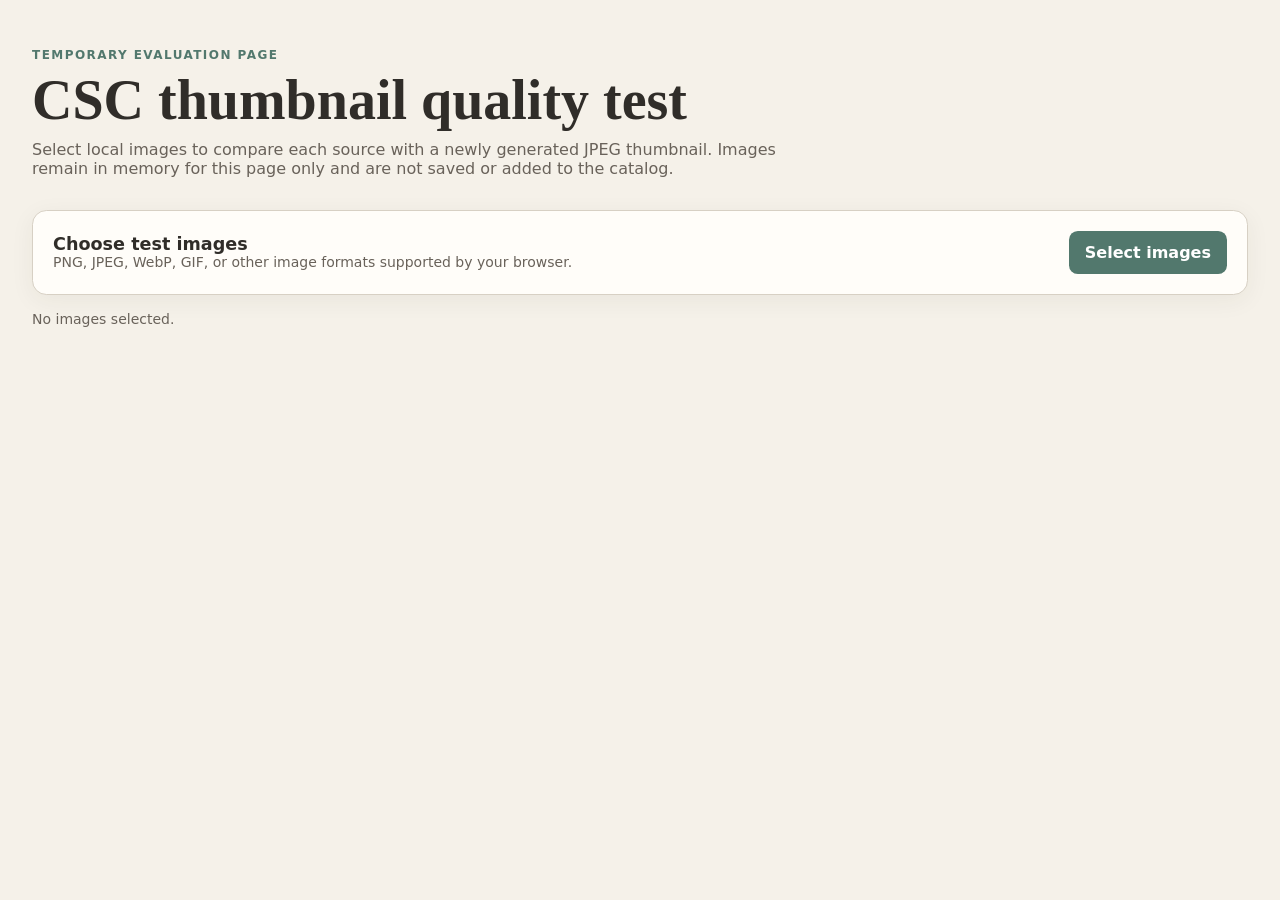
<file: thumbnail-test.html>
<!doctype html>
<html lang="en">
  <head>
    <meta charset="utf-8">
    <meta name="viewport" content="width=device-width, initial-scale=1">
    <title>CSC Thumbnail Quality Test</title>
    <link rel="stylesheet" href="css/thumbnail-test.css">
  </head>
  <body>
    <main>
      <header class="page-header">
        <p class="eyebrow">Temporary evaluation page</p>
        <h1>CSC thumbnail quality test</h1>
        <p>
          Select local images to compare each source with a newly generated JPEG thumbnail.
          Images remain in memory for this page only and are not saved or added to the catalog.
        </p>
      </header>

      <section class="picker" aria-labelledby="picker-title">
        <div>
          <h2 id="picker-title">Choose test images</h2>
          <p>PNG, JPEG, WebP, GIF, or other image formats supported by your browser.</p>
        </div>
        <label class="file-button">
          Select images
          <input id="image-files" type="file" accept="image/*" multiple>
        </label>
      </section>

      <p id="status" class="status" role="status" aria-live="polite">
        No images selected.
      </p>
      <section id="comparisons" class="comparisons" aria-label="Thumbnail comparisons"></section>
    </main>

    <template id="comparison-template">
      <article class="comparison">
        <header class="comparison-header">
          <div>
            <h2 data-file-name></h2>
            <p data-size-change></p>
          </div>
        </header>

        <div class="comparison-grid">
          <section class="image-panel">
            <h3>Original</h3>
            <p class="metadata" data-original-metadata></p>
            <div class="image-stage original-stage">
              <img data-original-image alt="">
            </div>
          </section>

          <section class="image-panel">
            <h3>Generated thumbnail</h3>
            <p class="metadata" data-thumbnail-metadata></p>
            <div class="image-stage thumbnail-stage">
              <img data-thumbnail-image alt="">
            </div>

            <div class="card-preview-group">
              <div>
                <h4>Approximate Paper Library card size</h4>
                <p>120 × 77px display frame</p>
              </div>
              <div class="card-preview">
                <img data-card-image alt="">
              </div>
            </div>
          </section>
        </div>
      </article>
    </template>

    <script type="module" src="js/thumbnail-test.js"></script>
  </body>
</html>
</file>
<file: css/thumbnail-test.css>
:root {
  color-scheme: light;
  font-family: Inter, ui-sans-serif, system-ui, -apple-system, BlinkMacSystemFont, "Segoe UI", sans-serif;
  color: #302d29;
  background: #f5f1e9;
}

* {
  box-sizing: border-box;
}

body {
  margin: 0;
}

main {
  width: min(76rem, calc(100% - 2rem));
  margin: 0 auto;
  padding: 3rem 0 5rem;
}

h1,
h2,
h3,
h4,
p {
  margin-top: 0;
}

.page-header {
  max-width: 48rem;
  margin-bottom: 2rem;
}

.page-header h1 {
  margin-bottom: 0.75rem;
  font-family: Georgia, "Times New Roman", serif;
  font-size: clamp(2rem, 5vw, 3.5rem);
  line-height: 1;
}

.page-header > p:last-child,
.picker p,
.status,
.metadata,
.card-preview-group p {
  color: #69625a;
}

.eyebrow {
  margin-bottom: 0.6rem;
  color: #52786d;
  font-size: 0.75rem;
  font-weight: 800;
  letter-spacing: 0.12em;
  text-transform: uppercase;
}

.picker {
  display: flex;
  align-items: center;
  justify-content: space-between;
  gap: 1.5rem;
  padding: 1.25rem;
  border: 1px solid #d7d0c4;
  border-radius: 0.9rem;
  background: #fffdf9;
  box-shadow: 0 0.35rem 1.5rem rgba(48, 45, 41, 0.06);
}

.picker h2,
.picker p,
.comparison-header p,
.card-preview-group h4,
.card-preview-group p {
  margin-bottom: 0;
}

.picker h2 {
  font-size: 1.1rem;
}

.picker p,
.status,
.metadata,
.comparison-header p,
.card-preview-group p {
  font-size: 0.875rem;
}

.file-button {
  flex: none;
  padding: 0.75rem 1rem;
  border-radius: 0.55rem;
  color: white;
  background: #52786d;
  font-weight: 750;
  cursor: pointer;
}

.file-button:hover {
  background: #3f6259;
}

.file-button:focus-within {
  outline: 3px solid rgba(82, 120, 109, 0.35);
  outline-offset: 3px;
}

.file-button input {
  position: absolute;
  width: 1px;
  height: 1px;
  overflow: hidden;
  clip: rect(0 0 0 0);
  clip-path: inset(50%);
}

.status {
  margin: 1rem 0;
}

.comparisons {
  display: grid;
  gap: 1.5rem;
}

.comparison {
  overflow: hidden;
  border: 1px solid #d7d0c4;
  border-radius: 0.9rem;
  background: #fffdf9;
}

.comparison-header {
  padding: 1rem 1.25rem;
  border-bottom: 1px solid #e5ded3;
}

.comparison-header h2 {
  margin-bottom: 0.2rem;
  overflow-wrap: anywhere;
  font-size: 1.1rem;
}

.comparison-grid {
  display: grid;
  grid-template-columns: repeat(2, minmax(0, 1fr));
}

.image-panel {
  min-width: 0;
  padding: 1.25rem;
}

.image-panel + .image-panel {
  border-left: 1px solid #e5ded3;
}

.image-panel h3 {
  margin-bottom: 0.25rem;
  font-size: 1rem;
}

.metadata {
  min-height: 1.3rem;
  margin-bottom: 0.8rem;
  font-variant-numeric: tabular-nums;
}

.image-stage {
  display: grid;
  place-items: center;
  min-height: 26rem;
  overflow: auto;
  border: 1px solid #ddd6cb;
  border-radius: 0.5rem;
  background:
    linear-gradient(45deg, #eeeae3 25%, transparent 25%),
    linear-gradient(-45deg, #eeeae3 25%, transparent 25%),
    linear-gradient(45deg, transparent 75%, #eeeae3 75%),
    linear-gradient(-45deg, transparent 75%, #eeeae3 75%),
    #faf8f4;
  background-position: 0 0, 0 8px, 8px -8px, -8px 0;
  background-size: 16px 16px;
}

.image-stage img {
  display: block;
}

.original-stage img {
  max-width: 100%;
  max-height: 32rem;
  object-fit: contain;
}

.thumbnail-stage img {
  width: auto;
  height: auto;
  max-width: 100%;
}

.card-preview-group {
  display: flex;
  align-items: center;
  justify-content: space-between;
  gap: 1rem;
  margin-top: 1rem;
  padding: 1rem;
  border-radius: 0.5rem;
  background: #f2eee7;
}

.card-preview-group h4 {
  font-size: 0.875rem;
}

.card-preview {
  flex: none;
  width: 120px;
  height: 77px;
  overflow: hidden;
  border: 1px solid rgba(47, 44, 40, 0.15);
  border-radius: 0.35rem;
  background: white;
}

.card-preview img {
  display: block;
  width: 100%;
  height: 100%;
  object-fit: cover;
}

.error {
  margin: 0;
  padding: 1rem 1.25rem;
  color: #8b2f28;
}

@media (max-width: 48rem) {
  main {
    padding-top: 1.5rem;
  }

  .picker,
  .card-preview-group {
    align-items: flex-start;
    flex-direction: column;
  }

  .comparison-grid {
    grid-template-columns: 1fr;
  }

  .image-panel + .image-panel {
    border-top: 1px solid #e5ded3;
    border-left: 0;
  }

  .image-stage {
    min-height: 18rem;
  }
}
</file>
